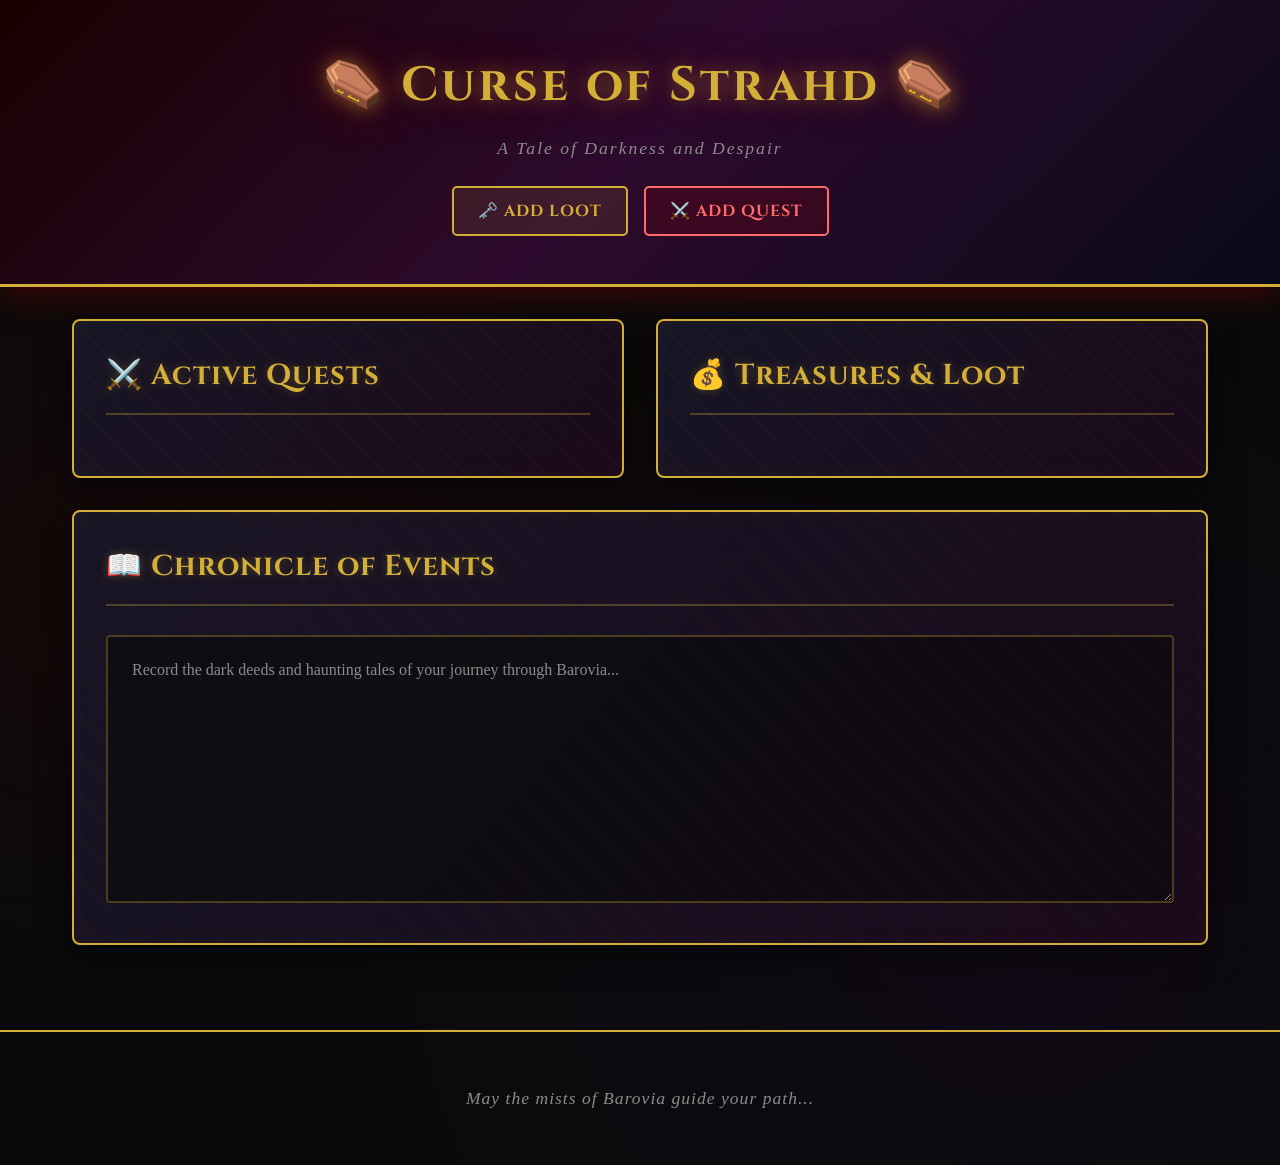
<file: index-original.html>
<!DOCTYPE html>
<html lang="en">
<head>
    <meta charset="UTF-8">
    <meta name="viewport" content="width=device-width, initial-scale=1.0">
    <title>Curse of Strahd - Party Tracker</title>
    <link rel="stylesheet" href="style.css">
    <link href="https://fonts.googleapis.com/css2?family=Cinzel:wght@400;700&family=IM+Fell+English:ital@0;1&display=swap" rel="stylesheet">
</head>
<body>
    <header>
        <div class="header-content">
            <h1>⚰️ Curse of Strahd ⚰️</h1>
            <p class="tagline">A Tale of Darkness and Despair</p>
            <div class="button-group">
                <button id="add-loot" class="btn btn-gold">🗝️ Add Loot</button>
                <button id="add-quest" class="btn btn-crimson">⚔️ Add Quest</button>
            </div>
        </div>
    </header>
    
    <main>
        <section id="quests" class="card">
            <h2>⚔️ Active Quests</h2>
            <ul id="quests-list" class="item-list">
                <!-- Quests will be added here -->
            </ul>
        </section>

        <section id="loot" class="card">
            <h2>💰 Treasures & Loot</h2>
            <ul id="loot-list" class="item-list">
                <!-- Loot items will be added here -->
            </ul>
        </section>

        <section id="story" class="card">
            <h2>📖 Chronicle of Events</h2>
            <textarea id="story-text" rows="12" placeholder="Record the dark deeds and haunting tales of your journey through Barovia..."></textarea>
        </section>
    </main>

    <footer>
        <p>May the mists of Barovia guide your path...</p>
    </footer>

    <script src="scripts.js"></script>
</body>
</html>
</file>
<file: style.css>
* {
    box-sizing: border-box;
}

body {
    font-family: 'IM Fell English', serif;
    margin: 0;
    padding: 0;
    background-color: #0a0a0a;
    background-image: 
        radial-gradient(ellipse at 20% 50%, rgba(139, 0, 0, 0.1) 0%, transparent 50%),
        radial-gradient(ellipse at 80% 80%, rgba(75, 0, 130, 0.08) 0%, transparent 50%);
    color: #d4af37;
    line-height: 1.6;
    min-height: 100vh;
    position: relative;
}

body::before {
    content: '';
    position: fixed;
    top: 0;
    left: 0;
    right: 0;
    bottom: 0;
    background-image: 
        repeating-linear-gradient(
            0deg,
            rgba(0, 0, 0, 0.03),
            rgba(0, 0, 0, 0.03) 1px,
            transparent 1px,
            transparent 2px
        );
    pointer-events: none;
    z-index: 1;
}

header {
    background: linear-gradient(135deg, #1a0000 0%, #2d0a2d 50%, #0a0a1a 100%);
    border-bottom: 3px solid #d4af37;
    padding: 3em 1em;
    text-align: center;
    position: relative;
    z-index: 2;
    box-shadow: 0 8px 32px rgba(139, 0, 0, 0.4);
}

.header-content h1 {
    font-family: 'Cinzel', serif;
    font-size: 3em;
    margin: 0;
    color: #d4af37;
    text-shadow: 0 0 20px rgba(212, 175, 55, 0.5), 0 0 40px rgba(139, 0, 0, 0.5);
    font-weight: 700;
    letter-spacing: 3px;
}

.tagline {
    font-style: italic;
    color: #8b8b8b;
    margin: 0.5em 0 0 0;
    font-size: 1.1em;
    letter-spacing: 2px;
}

.button-group {
    display: flex;
    gap: 1em;
    justify-content: center;
    margin-top: 1.5em;
    flex-wrap: wrap;
}

.btn {
    font-family: 'Cinzel', serif;
    padding: 0.75em 1.5em;
    border: 2px solid #d4af37;
    border-radius: 5px;
    font-size: 1em;
    font-weight: bold;
    cursor: pointer;
    text-transform: uppercase;
    letter-spacing: 1px;
    transition: all 0.3s ease;
    font-weight: 700;
}

.btn-gold {
    background-color: rgba(212, 175, 55, 0.1);
    color: #d4af37;
}

.btn-gold:hover {
    background-color: #d4af37;
    color: #1a0000;
    box-shadow: 0 0 20px rgba(212, 175, 55, 0.6);
}

.btn-crimson {
    background-color: rgba(139, 0, 0, 0.2);
    color: #ff6b6b;
    border-color: #ff6b6b;
}

.btn-crimson:hover {
    background-color: #ff6b6b;
    color: #1a0000;
    box-shadow: 0 0 20px rgba(255, 107, 107, 0.6);
}

main {
    padding: 2em;
    max-width: 1200px;
    margin: 0 auto;
    position: relative;
    z-index: 2;
    display: grid;
    gap: 2em;
    grid-template-columns: 1fr;
}

@media (min-width: 768px) {
    main {
        grid-template-columns: 1fr 1fr;
    }

    #story,
    #charts,
    #strahd-decrees,
    #npc-relationships,
    #awards-ceremony,
    #strahd-suggestions,
    #dm-panel {
        grid-column: 1 / -1;
    }
}

.card {
    background: linear-gradient(135deg, rgba(25, 25, 45, 0.8) 0%, rgba(30, 10, 30, 0.8) 100%);
    border: 2px solid #d4af37;
    border-radius: 8px;
    padding: 2em;
    box-shadow: 0 8px 32px rgba(0, 0, 0, 0.6), inset 0 0 20px rgba(212, 175, 55, 0.05);
    position: relative;
    overflow: hidden;
}

.card::before {
    content: '';
    position: absolute;
    top: 0;
    left: 0;
    right: 0;
    bottom: 0;
    background-image: 
        linear-gradient(45deg, transparent 48%, rgba(212, 175, 55, 0.03) 49%, rgba(212, 175, 55, 0.03) 51%, transparent 52%);
    background-size: 40px 40px;
    pointer-events: none;
    border-radius: 6px;
}

.card h2 {
    font-family: 'Cinzel', serif;
    font-size: 1.8em;
    margin-top: 0;
    margin-bottom: 1em;
    color: #d4af37;
    text-shadow: 0 0 10px rgba(212, 175, 55, 0.3);
    border-bottom: 2px solid rgba(212, 175, 55, 0.3);
    padding-bottom: 0.5em;
    letter-spacing: 1px;
}

.item-list {
    list-style: none;
    padding: 0;
    margin: 0;
}

.item-list li {
    background: rgba(212, 175, 55, 0.05);
    border-left: 4px solid #ff6b6b;
    padding: 1em;
    margin-bottom: 0.75em;
    border-radius: 4px;
    color: #d4af37;
    transition: all 0.3s ease;
    font-size: 1.05em;
    position: relative;
}

.item-list li:hover {
    background: rgba(212, 175, 55, 0.12);
    transform: translateX(10px);
    box-shadow: 0 4px 15px rgba(255, 107, 107, 0.3);
    border-left-color: #d4af37;
}

.item-list li::before {
    content: '✦ ';
    color: #ff6b6b;
    margin-right: 0.5em;
}

.delete-btn {
    float: right;
    background: rgba(255, 107, 107, 0.2);
    border: 1px solid #ff6b6b;
    color: #ff6b6b;
    padding: 0.25em 0.75em;
    border-radius: 3px;
    cursor: pointer;
    font-size: 0.85em;
    transition: all 0.2s ease;
}

.delete-btn:hover {
    background: #ff6b6b;
    color: #0a0a0a;
    box-shadow: 0 0 10px rgba(255, 107, 107, 0.5);
}

.edit-btn {
    float: right;
    background: rgba(212, 175, 55, 0.2);
    border: 1px solid #d4af37;
    color: #d4af37;
    padding: 0.25em 0.75em;
    border-radius: 3px;
    cursor: pointer;
    font-size: 0.85em;
    transition: all 0.2s ease;
    margin-right: 0.5em;
}

.edit-btn:hover {
    background: #d4af37;
    color: #0a0a0a;
    box-shadow: 0 0 10px rgba(212, 175, 55, 0.5);
}

textarea {
    width: 100%;
    min-height: 250px;
    padding: 1.5em;
    background: rgba(10, 10, 10, 0.6);
    border: 2px solid rgba(212, 175, 55, 0.3);
    border-radius: 4px;
    color: #d4af37;
    font-family: 'IM Fell English', serif;
    font-size: 1em;
    resize: vertical;
    transition: all 0.3s ease;
}

textarea:focus {
    outline: none;
    border-color: #d4af37;
    box-shadow: 0 0 20px rgba(212, 175, 55, 0.3), inset 0 0 10px rgba(212, 175, 55, 0.05);
    background: rgba(10, 10, 10, 0.8);
}

textarea::placeholder {
    color: #8b8b8b;
}

footer {
    text-align: center;
    padding: 2em 1em;
    color: #8b8b8b;
    border-top: 2px solid #d4af37;
    margin-top: 3em;
    font-style: italic;
    position: relative;
    z-index: 2;
    font-size: 1.1em;
    letter-spacing: 1px;
}

/* Scrollbar styling */
::-webkit-scrollbar {
    width: 12px;
}

::-webkit-scrollbar-track {
    background: #0a0a0a;
}

::-webkit-scrollbar-thumb {
    background: #d4af37;
    border-radius: 6px;
}

::-webkit-scrollbar-thumb:hover {
    background: #ff6b6b;
}

/* Funny Stats Styling */
.stats-grid {
    display: grid;
    grid-template-columns: repeat(auto-fit, minmax(300px, 1fr));
    gap: 1em;
    margin-top: 1em;
}

.stat-item {
    background: rgba(212, 175, 55, 0.05);
    border: 1px solid rgba(212, 175, 55, 0.3);
    border-radius: 8px;
    padding: 1em;
    display: flex;
    justify-content: space-between;
    align-items: center;
    transition: all 0.3s ease;
}

.stat-item:hover {
    background: rgba(212, 175, 55, 0.1);
    border-color: #d4af37;
    box-shadow: 0 4px 15px rgba(212, 175, 55, 0.2);
}

.stat-label {
    font-family: 'Cinzel', 'IM Fell English', serif;
    font-size: 1.15em;
    color: #d4af37;
    font-weight: bold;
    flex: 1;
    letter-spacing: 0.5px;
    line-height: 1.3;
    text-rendering: optimizeLegibility;
    -webkit-font-smoothing: antialiased;
    white-space: nowrap;
}

.stat-controls {
    display: flex;
    align-items: center;
    gap: 0.5em;
}

.stat-btn {
    width: 35px;
    height: 35px;
    border: 2px solid #d4af37;
    background: rgba(212, 175, 55, 0.1);
    color: #d4af37;
    border-radius: 50%;
    font-size: 1.2em;
    font-weight: bold;
    cursor: pointer;
    transition: all 0.2s ease;
    display: flex;
    align-items: center;
    justify-content: center;
}

.stat-btn:hover {
    background: #d4af37;
    color: #1a0000;
    box-shadow: 0 0 10px rgba(212, 175, 55, 0.5);
    transform: scale(1.1);
}

.stat-btn.plus:hover {
    background: #28a745;
    border-color: #28a745;
    box-shadow: 0 0 10px rgba(40, 167, 69, 0.5);
}

.stat-btn.minus:hover {
    background: #dc3545;
    border-color: #dc3545;
    box-shadow: 0 0 10px rgba(220, 53, 69, 0.5);
}

.stat-value {
    font-size: 1.5em;
    font-weight: bold;
    color: #ff6b6b;
    min-width: 40px;
    text-align: center;
    text-shadow: 0 0 5px rgba(255, 107, 107, 0.3);
}

/* Charts Styling */
.charts-container {
    display: grid;
    grid-template-columns: 1fr 1fr;
    gap: 2em;
    margin-top: 1em;
}

.chart-wrapper {
    background: rgba(10, 10, 10, 0.6);
    border: 1px solid rgba(212, 175, 55, 0.3);
    border-radius: 8px;
    padding: 1.5em;
    transition: all 0.3s ease;
}

.chart-wrapper:hover {
    border-color: #d4af37;
    box-shadow: 0 4px 20px rgba(212, 175, 55, 0.2);
}

.chart-wrapper.full-width {
    grid-column: 1 / -1;
}

.chart-wrapper h3 {
    font-family: 'Cinzel', serif;
    color: #d4af37;
    margin: 0 0 1em 0;
    text-align: center;
    font-size: 1.2em;
    text-shadow: 0 0 5px rgba(212, 175, 55, 0.3);
}

.chart-wrapper canvas {
    max-width: 100%;
    height: auto !important;
    filter: drop-shadow(0 0 10px rgba(212, 175, 55, 0.1));
}

@media (max-width: 768px) {
    .charts-container {
        grid-template-columns: 1fr;
    }

    .chart-wrapper.full-width {
        grid-column: 1;
    }
}

/* Strahd Petition Box Styling */
.section-subtitle {
    font-style: italic;
    color: #8b8b8b;
    margin: -0.5em 0 1.5em 0;
    text-align: center;
    font-size: 1.1em;
}

.petition-form {
    background: linear-gradient(135deg, rgba(139, 0, 0, 0.1) 0%, rgba(25, 25, 45, 0.2) 100%);
    border: 2px solid rgba(139, 0, 0, 0.3);
    border-radius: 8px;
    padding: 2em;
    margin-bottom: 2em;
    box-shadow: inset 0 0 20px rgba(139, 0, 0, 0.1);
}

.form-group {
    margin-bottom: 1.5em;
}

.form-group label {
    display: block;
    color: #d4af37;
    font-family: 'Cinzel', serif;
    font-weight: bold;
    margin-bottom: 0.5em;
    font-size: 1.1em;
    text-shadow: 0 0 5px rgba(212, 175, 55, 0.3);
}

.form-group input,
.form-group select,
.form-group textarea {
    width: 100%;
    padding: 0.75em;
    background: rgba(10, 10, 10, 0.8);
    border: 2px solid rgba(139, 0, 0, 0.4);
    border-radius: 4px;
    color: #d4af37;
    font-family: 'IM Fell English', serif;
    font-size: 1em;
    transition: all 0.3s ease;
}

.form-group input:focus,
.form-group select:focus,
.form-group textarea:focus {
    outline: none;
    border-color: #d4af37;
    box-shadow: 0 0 15px rgba(212, 175, 55, 0.3), inset 0 0 10px rgba(139, 0, 0, 0.2);
    background: rgba(10, 10, 10, 0.9);
}

.form-group input::placeholder,
.form-group textarea::placeholder {
    color: #666;
    font-style: italic;
}

.form-group select {
    cursor: pointer;
}

.form-group select option {
    background: #1a0000;
    color: #d4af37;
    padding: 0.5em;
}

.petitions-list {
    margin-top: 2em;
}

.petitions-list h3 {
    font-family: 'Cinzel', serif;
    color: #d4af37;
    text-align: center;
    margin-bottom: 1em;
    font-size: 1.4em;
    text-shadow: 0 0 10px rgba(212, 175, 55, 0.3);
}

#petitions-container {
    max-height: 400px;
    overflow-y: auto;
    border: 1px solid rgba(139, 0, 0, 0.3);
    border-radius: 4px;
    background: rgba(10, 10, 10, 0.4);
}

.petition-item {
    background: linear-gradient(135deg, rgba(139, 0, 0, 0.05) 0%, rgba(25, 25, 45, 0.1) 100%);
    border-bottom: 1px solid rgba(139, 0, 0, 0.2);
    padding: 1.5em;
    transition: all 0.3s ease;
    position: relative;
}

.petition-item:hover {
    background: linear-gradient(135deg, rgba(139, 0, 0, 0.1) 0%, rgba(25, 25, 45, 0.15) 100%);
    transform: translateX(5px);
}

.petition-item:last-child {
    border-bottom: none;
}

.petition-header {
    display: flex;
    justify-content: space-between;
    align-items: center;
    margin-bottom: 1em;
    flex-wrap: wrap;
    gap: 0.5em;
}

.petition-name {
    font-family: 'Cinzel', serif;
    color: #ff6b6b;
    font-weight: bold;
    font-size: 1.1em;
}

.petition-category {
    background: rgba(139, 0, 0, 0.3);
    color: #d4af37;
    padding: 0.25em 0.75em;
    border-radius: 15px;
    font-size: 0.9em;
    border: 1px solid rgba(139, 0, 0, 0.5);
}

.petition-timestamp {
    color: #8b8b8b;
    font-size: 0.9em;
    font-style: italic;
}

.petition-message {
    color: #d4af37;
    line-height: 1.5;
    margin-bottom: 1em;
    font-family: 'IM Fell English', serif;
    font-size: 1.05em;
}

.strahd-response {
    background: linear-gradient(135deg, rgba(139, 0, 0, 0.2) 0%, rgba(75, 0, 130, 0.1) 100%);
    border-left: 4px solid #8b0000;
    padding: 1em;
    margin-top: 1em;
    border-radius: 0 4px 4px 0;
    position: relative;
}

.strahd-response::before {
    content: '🧛‍♂️ Count Strahd responds:';
    display: block;
    font-family: 'Cinzel', serif;
    font-weight: bold;
    color: #8b0000;
    font-size: 0.9em;
    margin-bottom: 0.5em;
    text-shadow: 0 0 5px rgba(139, 0, 0, 0.5);
}

.strahd-response-text {
    color: #ff6b6b;
    font-style: italic;
    line-height: 1.4;
}

/* DM Control Panel Styling */
#dm-panel {
    background: linear-gradient(135deg, rgba(139, 0, 0, 0.15) 0%, rgba(75, 0, 130, 0.15) 50%, rgba(0, 0, 0, 0.3) 100%);
    border: 3px solid #8b0000;
    box-shadow: 0 0 30px rgba(139, 0, 0, 0.5), inset 0 0 20px rgba(139, 0, 0, 0.1);
}

#dm-panel h2 {
    color: #8b0000;
    text-shadow: 0 0 15px rgba(139, 0, 0, 0.8);
    border-bottom-color: #8b0000;
}

.dm-stats {
    display: grid;
    grid-template-columns: repeat(auto-fit, minmax(150px, 1fr));
    gap: 1em;
    margin-bottom: 2em;
    padding: 1em;
    background: rgba(139, 0, 0, 0.1);
    border-radius: 8px;
}

.dm-stat-box {
    text-align: center;
    padding: 1em;
    background: rgba(0, 0, 0, 0.3);
    border-radius: 4px;
    border: 1px solid rgba(139, 0, 0, 0.3);
}

.dm-stat-label {
    display: block;
    font-size: 0.9em;
    color: #d4af37;
    margin-bottom: 0.5em;
}

.dm-stat-value {
    display: block;
    font-size: 2em;
    font-weight: bold;
    color: #8b0000;
    text-shadow: 0 0 10px rgba(139, 0, 0, 0.5);
}

.dm-controls h3 {
    font-family: 'Cinzel', serif;
    color: #8b0000;
    text-shadow: 0 0 10px rgba(139, 0, 0, 0.5);
    margin-bottom: 1em;
}

.dm-filter-controls {
    display: flex;
    gap: 1em;
    align-items: center;
    flex-wrap: wrap;
    margin-bottom: 2em;
    padding: 1em;
    background: rgba(139, 0, 0, 0.1);
    border-radius: 8px;
}

.dm-filter-controls label {
    color: #d4af37;
    font-weight: bold;
}

#dm-filter {
    background: rgba(0, 0, 0, 0.8);
    border: 2px solid rgba(139, 0, 0, 0.5);
    color: #d4af37;
    padding: 0.5em;
    border-radius: 4px;
}

.dm-petition-item {
    background: linear-gradient(135deg, rgba(139, 0, 0, 0.1) 0%, rgba(25, 25, 45, 0.15) 100%);
    border: 2px solid rgba(139, 0, 0, 0.3);
    border-radius: 8px;
    padding: 1.5em;
    margin-bottom: 1.5em;
    position: relative;
}

.dm-petition-controls {
    display: flex;
    gap: 0.5em;
    margin-top: 1em;
    flex-wrap: wrap;
}

.dm-btn {
    padding: 0.5em 1em;
    border: 1px solid #8b0000;
    background: rgba(139, 0, 0, 0.2);
    color: #d4af37;
    border-radius: 4px;
    cursor: pointer;
    font-size: 0.9em;
    transition: all 0.2s ease;
}

.dm-btn:hover {
    background: #8b0000;
    color: #fff;
    box-shadow: 0 0 10px rgba(139, 0, 0, 0.5);
}

.dm-btn.delete {
    border-color: #dc3545;
    background: rgba(220, 53, 69, 0.2);
}

.dm-btn.delete:hover {
    background: #dc3545;
}

.custom-response-area {
    margin-top: 1em;
    padding: 1em;
    background: rgba(139, 0, 0, 0.1);
    border-radius: 4px;
    border: 2px solid rgba(139, 0, 0, 0.3);
}

.custom-response-area textarea {
    width: 100%;
    min-height: 80px;
    background: rgba(0, 0, 0, 0.8);
    border: 1px solid rgba(139, 0, 0, 0.5);
    color: #ff6b6b;
    padding: 0.75em;
    border-radius: 4px;
    font-family: 'IM Fell English', serif;
    font-style: italic;
}

.custom-response-area textarea::placeholder {
    color: #666;
    font-style: italic;
}

.dm-response-preview {
    margin-top: 0.5em;
    padding: 0.75em;
    background: rgba(139, 0, 0, 0.2);
    border-left: 4px solid #8b0000;
    border-radius: 0 4px 4px 0;
    font-style: italic;
    color: #ff6b6b;
}

/* Strahd's Decrees Styling */
#decrees-container {
    max-height: 300px;
    overflow-y: auto;
    border: 2px solid rgba(212, 175, 55, 0.3);
    border-radius: 8px;
    background: linear-gradient(135deg, rgba(139, 0, 0, 0.05) 0%, rgba(25, 25, 45, 0.1) 100%);
}

.decree-item {
    background: linear-gradient(135deg, rgba(139, 0, 0, 0.1) 0%, rgba(25, 25, 45, 0.15) 100%);
    border-bottom: 2px solid rgba(139, 0, 0, 0.2);
    padding: 2em;
    position: relative;
    transition: all 0.3s ease;
}

.decree-item:hover {
    background: linear-gradient(135deg, rgba(139, 0, 0, 0.15) 0%, rgba(25, 25, 45, 0.2) 100%);
    box-shadow: inset 0 0 20px rgba(139, 0, 0, 0.3);
}

.decree-item:last-child {
    border-bottom: none;
}

.decree-header {
    display: flex;
    justify-content: space-between;
    align-items: center;
    margin-bottom: 1em;
    flex-wrap: wrap;
    gap: 0.5em;
}

.decree-category {
    background: linear-gradient(135deg, rgba(139, 0, 0, 0.4) 0%, rgba(75, 0, 130, 0.3) 100%);
    color: #d4af37;
    padding: 0.4em 1em;
    border-radius: 20px;
    font-size: 0.9em;
    font-weight: bold;
    border: 2px solid rgba(139, 0, 0, 0.6);
    text-shadow: 0 0 5px rgba(212, 175, 55, 0.5);
}

.decree-timestamp {
    color: #8b8b8b;
    font-size: 0.9em;
    font-style: italic;
}

.decree-content {
    background: rgba(0, 0, 0, 0.4);
    border: 3px solid #8b0000;
    border-radius: 8px;
    padding: 1.5em;
    position: relative;
    box-shadow: inset 0 0 20px rgba(139, 0, 0, 0.2);
}

.decree-content::before {
    content: '👑 BY ORDER OF COUNT STRAHD VON ZAROVICH 👑';
    display: block;
    text-align: center;
    font-family: 'Cinzel', serif;
    font-weight: bold;
    color: #8b0000;
    font-size: 0.8em;
    margin-bottom: 1em;
    text-shadow: 0 0 10px rgba(139, 0, 0, 0.8);
    letter-spacing: 2px;
    border-bottom: 1px solid rgba(139, 0, 0, 0.5);
    padding-bottom: 0.5em;
}

.decree-text {
    color: #d4af37;
    font-family: 'IM Fell English', serif;
    font-size: 1.1em;
    line-height: 1.6;
    text-align: center;
    font-style: italic;
    text-shadow: 0 0 5px rgba(212, 175, 55, 0.3);
}

.decree-signature {
    text-align: right;
    margin-top: 1em;
    padding-top: 0.5em;
    border-top: 1px solid rgba(139, 0, 0, 0.3);
    font-family: 'Cinzel', serif;
    color: #8b0000;
    font-size: 0.9em;
    font-weight: bold;
    text-shadow: 0 0 5px rgba(139, 0, 0, 0.5);
}

.no-decrees {
    text-align: center;
    padding: 3em;
    color: #8b8b8b;
    font-style: italic;
    background: rgba(10, 10, 10, 0.3);
}

/* Decree Creation Form */
.decree-creation {
    background: linear-gradient(135deg, rgba(139, 0, 0, 0.15) 0%, rgba(75, 0, 130, 0.1) 100%);
    border: 2px solid rgba(139, 0, 0, 0.4);
    border-radius: 8px;
    padding: 2em;
    margin-bottom: 2em;
    box-shadow: inset 0 0 20px rgba(139, 0, 0, 0.1);
}

.decree-creation .form-group {
    margin-bottom: 1.5em;
}

.decree-creation .form-group:last-child {
    margin-bottom: 0;
    text-align: center;
    display: flex;
    gap: 1em;
    justify-content: center;
    flex-wrap: wrap;
}

.decree-creation label {
    color: #8b0000;
    font-family: 'Cinzel', serif;
    font-weight: bold;
    text-shadow: 0 0 5px rgba(139, 0, 0, 0.5);
}

.decree-creation select,
.decree-creation textarea {
    background: rgba(0, 0, 0, 0.8);
    border: 2px solid rgba(139, 0, 0, 0.6);
    color: #d4af37;
}

.decree-creation select:focus,
.decree-creation textarea:focus {
    border-color: #8b0000;
    box-shadow: 0 0 15px rgba(139, 0, 0, 0.4);
}

/* NPC Relationships Styling */
#relationships-container {
    display: grid;
    grid-template-columns: repeat(auto-fill, minmax(280px, 1fr));
    gap: 1.5em;
    margin-top: 1em;
}

.npc-relationship-card {
    background: linear-gradient(135deg, rgba(25, 25, 45, 0.8) 0%, rgba(30, 10, 30, 0.8) 100%);
    border: 2px solid;
    border-radius: 12px;
    padding: 1.5em;
    transition: all 0.3s ease;
    position: relative;
    overflow: hidden;
}

.npc-relationship-card::before {
    content: '';
    position: absolute;
    top: 0;
    left: 0;
    right: 0;
    height: 4px;
    background: linear-gradient(90deg, var(--status-color), transparent);
}

.npc-relationship-card:hover {
    transform: translateY(-5px);
    box-shadow: 0 8px 25px rgba(0, 0, 0, 0.4);
}

/* Status-based styling */
.npc-relationship-card.beloved {
    border-color: #ff69b4;
    --status-color: #ff69b4;
    box-shadow: 0 0 15px rgba(255, 105, 180, 0.2);
}

.npc-relationship-card.friendly {
    border-color: #32cd32;
    --status-color: #32cd32;
    box-shadow: 0 0 15px rgba(50, 205, 50, 0.2);
}

.npc-relationship-card.neutral {
    border-color: #d4af37;
    --status-color: #d4af37;
    box-shadow: 0 0 15px rgba(212, 175, 55, 0.2);
}

.npc-relationship-card.business {
    border-color: #ffa500;
    --status-color: #ffa500;
    box-shadow: 0 0 15px rgba(255, 165, 0, 0.2);
}

.npc-relationship-card.complicated {
    border-color: #9370db;
    --status-color: #9370db;
    box-shadow: 0 0 15px rgba(147, 112, 219, 0.2);
}

.npc-relationship-card.confused {
    border-color: #4682b4;
    --status-color: #4682b4;
    box-shadow: 0 0 15px rgba(70, 130, 180, 0.2);
}

.npc-relationship-card.annoyed {
    border-color: #ff8c00;
    --status-color: #ff8c00;
    box-shadow: 0 0 15px rgba(255, 140, 0, 0.2);
}

.npc-relationship-card.terrified {
    border-color: #ffff00;
    --status-color: #ffff00;
    box-shadow: 0 0 15px rgba(255, 255, 0, 0.2);
}

.npc-relationship-card.hostile {
    border-color: #dc143c;
    --status-color: #dc143c;
    box-shadow: 0 0 15px rgba(220, 20, 60, 0.2);
}

.npc-relationship-card.betrayed {
    border-color: #8b0000;
    --status-color: #8b0000;
    box-shadow: 0 0 15px rgba(139, 0, 0, 0.3);
}

.npc-name {
    font-family: 'Cinzel', serif;
    font-size: 1.3em;
    font-weight: bold;
    color: #d4af37;
    margin-bottom: 0.5em;
    text-shadow: 0 0 10px rgba(212, 175, 55, 0.3);
}

.npc-status {
    font-size: 1.1em;
    font-weight: bold;
    margin-bottom: 0.75em;
    display: flex;
    align-items: center;
    gap: 0.5em;
}

.npc-status-icon {
    font-size: 1.2em;
}

.npc-status-text {
    color: var(--status-color);
    text-shadow: 0 0 5px var(--status-color);
}

.npc-notes {
    color: #bbb;
    font-style: italic;
    font-size: 0.95em;
    line-height: 1.4;
    margin-top: 0.5em;
    border-top: 1px solid rgba(212, 175, 55, 0.2);
    padding-top: 0.75em;
}

.no-npcs {
    grid-column: 1 / -1;
    text-align: center;
    padding: 3em;
    color: #8b8b8b;
    font-style: italic;
    background: rgba(10, 10, 10, 0.3);
    border-radius: 8px;
}

/* NPC Management Styling */
.npc-creation {
    background: linear-gradient(135deg, rgba(147, 112, 219, 0.1) 0%, rgba(75, 0, 130, 0.1) 100%);
    border: 2px solid rgba(147, 112, 219, 0.4);
    border-radius: 8px;
    padding: 2em;
    margin-bottom: 2em;
    box-shadow: inset 0 0 20px rgba(147, 112, 219, 0.1);
}

.npc-creation .form-group {
    margin-bottom: 1.5em;
}

.npc-creation label {
    color: #9370db;
    font-family: 'Cinzel', serif;
    font-weight: bold;
    text-shadow: 0 0 5px rgba(147, 112, 219, 0.5);
}

.npc-creation input,
.npc-creation select {
    background: rgba(0, 0, 0, 0.8);
    border: 2px solid rgba(147, 112, 219, 0.6);
    color: #d4af37;
}

.npc-creation input:focus,
.npc-creation select:focus {
    border-color: #9370db;
    box-shadow: 0 0 15px rgba(147, 112, 219, 0.4);
}

.dm-npc-list {
    max-height: 300px;
    overflow-y: auto;
    background: rgba(10, 10, 10, 0.3);
    border: 1px solid rgba(147, 112, 219, 0.3);
    border-radius: 8px;
    padding: 1em;
}

.dm-npc-item {
    display: flex;
    justify-content: space-between;
    align-items: center;
    padding: 1em;
    margin-bottom: 0.5em;
    background: rgba(147, 112, 219, 0.1);
    border-radius: 6px;
    border-left: 4px solid var(--status-color);
}

.dm-npc-info {
    flex: 1;
}

.dm-npc-name {
    font-weight: bold;
    color: #d4af37;
    margin-bottom: 0.25em;
}

.dm-npc-status {
    font-size: 0.9em;
    color: var(--status-color);
}

.dm-npc-controls {
    display: flex;
    gap: 0.5em;
}

.npc-edit-form {
    display: none;
    background: rgba(0, 0, 0, 0.5);
    padding: 1em;
    margin-top: 0.5em;
    border-radius: 6px;
    border: 1px solid rgba(147, 112, 219, 0.3);
}

.npc-edit-form input,
.npc-edit-form select {
    margin-bottom: 0.5em;
    background: rgba(0, 0, 0, 0.8);
    border: 1px solid rgba(147, 112, 219, 0.5);
    color: #d4af37;
    padding: 0.5em;
    border-radius: 4px;
    width: 100%;
}

/* Strahd Awards Ceremony Styling */
.awards-status {
    margin-top: 1em;
}

.awards-announcement {
    text-align: center;
    background: linear-gradient(135deg, rgba(212, 175, 55, 0.1) 0%, rgba(139, 0, 0, 0.1) 100%);
    border: 3px solid #d4af37;
    border-radius: 12px;
    padding: 2em;
    margin-bottom: 2em;
    position: relative;
    overflow: hidden;
}

.awards-announcement::before {
    content: '';
    position: absolute;
    top: -50%;
    left: -50%;
    width: 200%;
    height: 200%;
    background: radial-gradient(circle, rgba(212, 175, 55, 0.1) 0%, transparent 70%);
    animation: rotate 20s linear infinite;
    pointer-events: none;
}

@keyframes rotate {
    from { transform: rotate(0deg); }
    to { transform: rotate(360deg); }
}

@keyframes shake {
    0%, 100% { transform: translateX(0); }
    10%, 30%, 50%, 70%, 90% { transform: translateX(-5px); }
    20%, 40%, 60%, 80% { transform: translateX(5px); }
}

@keyframes fadeIn {
    from { opacity: 0; transform: translateY(10px); }
    to { opacity: 1; transform: translateY(0); }
}

@keyframes mysteryglow {
    0%, 100% { box-shadow: 0 0 20px rgba(212, 175, 55, 0.3); }
    50% { box-shadow: 0 0 40px rgba(212, 175, 55, 0.6); }
}

.awards-announcement h3 {
    font-family: 'Cinzel', serif;
    font-size: 2em;
    color: #d4af37;
    margin: 0 0 0.5em 0;
    text-shadow: 0 0 20px rgba(212, 175, 55, 0.5);
    position: relative;
    z-index: 1;
}

.awards-announcement p {
    font-size: 1.2em;
    color: #d4af37;
    margin: 0.5em 0;
    position: relative;
    z-index: 1;
}

.nomination-timer {
    background: rgba(139, 0, 0, 0.2);
    border: 1px solid #8b0000;
    border-radius: 20px;
    padding: 0.5em 1.5em;
    display: inline-block;
    margin-top: 1em;
    color: #ff6b6b;
    font-weight: bold;
    position: relative;
    z-index: 1;
}

/* Nomination Form */
.nomination-form {
    background: linear-gradient(135deg, rgba(212, 175, 55, 0.05) 0%, rgba(139, 0, 0, 0.05) 100%);
    border: 2px solid rgba(212, 175, 55, 0.3);
    border-radius: 12px;
    padding: 2em;
    box-shadow: inset 0 0 20px rgba(212, 175, 55, 0.1);
}

.nomination-form .form-group {
    margin-bottom: 1.5em;
}

.nomination-form label {
    color: #d4af37;
    font-family: 'Cinzel', serif;
    font-weight: bold;
    text-shadow: 0 0 5px rgba(212, 175, 55, 0.3);
}

.nomination-form input,
.nomination-form select,
.nomination-form textarea {
    background: rgba(0, 0, 0, 0.8);
    border: 2px solid rgba(212, 175, 55, 0.6);
    color: #d4af37;
}

.nomination-form input:focus,
.nomination-form select:focus,
.nomination-form textarea:focus {
    border-color: #d4af37;
    box-shadow: 0 0 15px rgba(212, 175, 55, 0.4);
}

/* Voting Interface */
#voting-container {
    display: grid;
    gap: 2em;
}

.voting-category {
    background: linear-gradient(135deg, rgba(25, 25, 45, 0.8) 0%, rgba(30, 10, 30, 0.8) 100%);
    border: 2px solid #d4af37;
    border-radius: 12px;
    padding: 2em;
    box-shadow: 0 8px 32px rgba(0, 0, 0, 0.6);
}

.voting-category h4 {
    font-family: 'Cinzel', serif;
    color: #d4af37;
    font-size: 1.4em;
    margin: 0 0 1em 0;
    text-shadow: 0 0 10px rgba(212, 175, 55, 0.3);
    text-align: center;
}

.nominees-list {
    display: grid;
    gap: 1em;
}

.nominee-option {
    background: linear-gradient(135deg, rgba(212, 175, 55, 0.05) 0%, rgba(139, 0, 0, 0.05) 100%);
    border: 2px solid rgba(212, 175, 55, 0.3);
    border-radius: 8px;
    padding: 1.5em;
    cursor: pointer;
    transition: all 0.3s ease;
    position: relative;
    overflow: hidden;
}

.nominee-option:hover {
    border-color: #d4af37;
    box-shadow: 0 0 20px rgba(212, 175, 55, 0.3);
    transform: translateY(-2px);
}

.nominee-option.voted {
    border-color: #32cd32;
    box-shadow: 0 0 20px rgba(50, 205, 50, 0.3);
}

.nominee-option.voted::before {
    content: '✓';
    position: absolute;
    top: 10px;
    right: 15px;
    color: #32cd32;
    font-size: 1.5em;
    font-weight: bold;
}

.nominee-name {
    font-family: 'Cinzel', serif;
    font-weight: bold;
    color: #d4af37;
    font-size: 1.2em;
    margin-bottom: 0.5em;
}

.nominee-reason {
    color: #bbb;
    font-style: italic;
    line-height: 1.4;
}

.vote-count {
    position: absolute;
    top: 10px;
    right: 15px;
    background: rgba(212, 175, 55, 0.2);
    color: #d4af37;
    padding: 0.25em 0.75em;
    border-radius: 15px;
    font-size: 0.9em;
    font-weight: bold;
}

/* Results Display */
#results-container {
    display: grid;
    gap: 2em;
}

.award-result {
    background: linear-gradient(135deg, rgba(212, 175, 55, 0.1) 0%, rgba(139, 0, 0, 0.1) 100%);
    border: 3px solid #d4af37;
    border-radius: 15px;
    padding: 2em;
    text-align: center;
    position: relative;
    overflow: hidden;
    box-shadow: 0 0 30px rgba(212, 175, 55, 0.2);
}

.award-result::before {
    content: '';
    position: absolute;
    top: -10px;
    left: -10px;
    right: -10px;
    bottom: -10px;
    background: linear-gradient(45deg, transparent, rgba(212, 175, 55, 0.1), transparent);
    z-index: -1;
    border-radius: inherit;
}

.award-category-title {
    font-family: 'Cinzel', serif;
    font-size: 1.6em;
    color: #d4af37;
    margin-bottom: 0.5em;
    text-shadow: 0 0 15px rgba(212, 175, 55, 0.5);
}

.award-winner {
    font-family: 'Cinzel', serif;
    font-size: 2.2em;
    font-weight: bold;
    color: #fff;
    text-shadow: 0 0 20px rgba(212, 175, 55, 0.8);
    margin: 1em 0;
    animation: glow 2s ease-in-out infinite alternate;
}

@keyframes glow {
    from { text-shadow: 0 0 20px rgba(212, 175, 55, 0.8); }
    to { text-shadow: 0 0 30px rgba(212, 175, 55, 1), 0 0 40px rgba(212, 175, 55, 0.6); }
}

.award-reason {
    font-style: italic;
    color: #bbb;
    font-size: 1.1em;
    line-height: 1.4;
    margin-top: 1em;
}

.award-votes {
    background: rgba(139, 0, 0, 0.2);
    border: 1px solid #8b0000;
    border-radius: 20px;
    padding: 0.5em 1em;
    display: inline-block;
    margin-top: 1em;
    color: #ff6b6b;
    font-weight: bold;
}

.no-winner {
    color: #8b8b8b;
    font-style: italic;
    font-size: 1.2em;
}

/* DM Awards Control */
.awards-control {
    background: linear-gradient(135deg, rgba(212, 175, 55, 0.1) 0%, rgba(139, 0, 0, 0.1) 100%);
    border: 2px solid rgba(212, 175, 55, 0.4);
    border-radius: 8px;
    padding: 2em;
    margin-bottom: 2em;
}

.awards-control-status {
    text-align: center;
    margin-bottom: 1.5em;
    font-size: 1.2em;
}

.awards-control-status span:first-child {
    color: #d4af37;
    font-weight: bold;
}

#dm-awards-status {
    color: #ff6b6b;
    font-family: 'Cinzel', serif;
    font-weight: bold;
    text-shadow: 0 0 5px rgba(255, 107, 107, 0.5);
}

.awards-control-buttons {
    display: flex;
    gap: 1em;
    justify-content: center;
    flex-wrap: wrap;
    margin-bottom: 2em;
}

.current-awards-info {
    background: rgba(0, 0, 0, 0.3);
    border: 1px solid rgba(212, 175, 55, 0.3);
    border-radius: 8px;
    padding: 1.5em;
}

.current-awards-info h4 {
    color: #d4af37;
    font-family: 'Cinzel', serif;
    margin: 0 0 1em 0;
    text-align: center;
}

#nominations-summary,
#voting-summary {
    background: rgba(212, 175, 55, 0.05);
    border-radius: 6px;
    padding: 1em;
    margin-bottom: 1em;
    color: #d4af37;
}

/* Campaign Access Gate Styling */
.campaign-gate {
    position: fixed;
    top: 0;
    left: 0;
    width: 100%;
    height: 100vh;
    background: linear-gradient(135deg, #0a0a0a 0%, #1a0000 50%, #2d0a2d 100%);
    background-image:
        radial-gradient(ellipse at 20% 50%, rgba(139, 0, 0, 0.2) 0%, transparent 50%),
        radial-gradient(ellipse at 80% 80%, rgba(75, 0, 130, 0.15) 0%, transparent 50%);
    display: flex;
    align-items: center;
    justify-content: center;
    z-index: 9999;
}

.gate-content {
    background: linear-gradient(135deg, rgba(25, 25, 45, 0.9) 0%, rgba(30, 10, 30, 0.9) 100%);
    border: 3px solid #d4af37;
    border-radius: 20px;
    padding: 3em;
    max-width: 500px;
    width: 90%;
    text-align: center;
    box-shadow: 0 0 50px rgba(139, 0, 0, 0.5), inset 0 0 20px rgba(212, 175, 55, 0.05);
    position: relative;
    overflow: hidden;
}

.gate-content::before {
    content: '';
    position: absolute;
    top: -50%;
    left: -50%;
    width: 200%;
    height: 200%;
    background: radial-gradient(circle, rgba(212, 175, 55, 0.05) 0%, transparent 70%);
    animation: rotate 30s linear infinite;
    pointer-events: none;
}

.gate-header h1 {
    font-family: 'Cinzel', serif;
    font-size: 2.5em;
    margin: 0;
    color: #d4af37;
    text-shadow: 0 0 30px rgba(212, 175, 55, 0.6), 0 0 60px rgba(139, 0, 0, 0.4);
    font-weight: 700;
    letter-spacing: 3px;
    position: relative;
    z-index: 1;
}

.gate-subtitle {
    font-style: italic;
    color: #8b8b8b;
    margin: 1em 0 2em 0;
    font-size: 1.2em;
    letter-spacing: 2px;
    position: relative;
    z-index: 1;
}

.gate-form {
    position: relative;
    z-index: 1;
    margin: 2em 0;
}

.gate-form .form-group {
    margin-bottom: 2em;
}

.gate-form label {
    display: block;
    color: #d4af37;
    font-family: 'Cinzel', serif;
    font-weight: bold;
    margin-bottom: 1em;
    font-size: 1.2em;
    text-shadow: 0 0 10px rgba(212, 175, 55, 0.4);
}

.gate-form input {
    width: 100%;
    padding: 1em;
    background: rgba(0, 0, 0, 0.7);
    border: 3px solid rgba(212, 175, 55, 0.4);
    border-radius: 8px;
    color: #d4af37;
    font-family: 'IM Fell English', serif;
    font-size: 1.1em;
    text-align: center;
    transition: all 0.3s ease;
    box-shadow: inset 0 0 10px rgba(0, 0, 0, 0.5);
}

.gate-form input:focus {
    outline: none;
    border-color: #d4af37;
    box-shadow: 0 0 20px rgba(212, 175, 55, 0.4), inset 0 0 15px rgba(212, 175, 55, 0.1);
    background: rgba(0, 0, 0, 0.9);
}

.gate-form input::placeholder {
    color: #666;
    font-style: italic;
}

.gate-form .btn {
    font-size: 1.2em;
    padding: 1em 2em;
    margin-top: 1em;
    min-width: 200px;
    text-transform: uppercase;
    letter-spacing: 2px;
    box-shadow: 0 0 20px rgba(139, 0, 0, 0.3);
}

.gate-hints {
    margin-top: 2em;
    opacity: 0.8;
}

.gate-hints p {
    color: #8b8b8b;
    font-style: italic;
    margin: 0.5em 0;
}

.gate-hints small {
    font-size: 0.9em;
    color: #666;
}

.gate-footer {
    margin-top: 2em;
    border-top: 1px solid rgba(212, 175, 55, 0.3);
    padding-top: 1em;
}

.gate-footer p {
    color: #8b8b8b;
    font-style: italic;
    font-size: 1.1em;
    margin: 0;
}

/* Mysterious Riddle Interface */
.riddle-container {
    background: linear-gradient(135deg, rgba(139, 0, 0, 0.1) 0%, rgba(75, 0, 130, 0.1) 100%);
    border: 2px solid rgba(212, 175, 55, 0.3);
    border-radius: 15px;
    padding: 2em;
    margin: 2em 0;
    animation: mysteryglow 4s ease-in-out infinite;
    position: relative;
    overflow: hidden;
}

.riddle-container::before {
    content: '';
    position: absolute;
    top: 0;
    left: -100%;
    width: 100%;
    height: 100%;
    background: linear-gradient(90deg, transparent, rgba(212, 175, 55, 0.1), transparent);
    animation: sweep 8s linear infinite;
}

@keyframes sweep {
    0% { left: -100%; }
    100% { left: 100%; }
}

.secret-type {
    font-family: 'Cinzel', serif;
    font-size: 0.9em;
    color: #ff6b6b;
    text-align: center;
    margin-bottom: 1em;
    text-transform: uppercase;
    letter-spacing: 3px;
    text-shadow: 0 0 10px rgba(255, 107, 107, 0.4);
}

.secret-question {
    font-family: 'IM Fell English', serif;
    font-size: 1.3em;
    color: #d4af37;
    text-align: center;
    line-height: 1.5;
    margin-bottom: 1.5em;
    text-shadow: 0 0 15px rgba(212, 175, 55, 0.4);
    position: relative;
    z-index: 1;
}

.secret-hint {
    background: rgba(139, 0, 0, 0.2);
    border: 1px solid rgba(139, 0, 0, 0.4);
    border-radius: 10px;
    padding: 1em;
    margin: 1em 0;
    font-style: italic;
    color: #ff6b6b;
    text-align: center;
    position: relative;
    z-index: 1;
}

.secret-hint::before {
    content: '💡 ';
    font-size: 1.2em;
}

.hint-btn {
    font-size: 0.8em !important;
    padding: 0.5em 1em !important;
    margin-top: 1em;
    opacity: 0.8;
    position: relative;
    z-index: 1;
}

.hint-btn:hover {
    opacity: 1;
    transform: scale(1.05);
}

#secret-answer {
    font-size: 1.1em !important;
    text-align: center !important;
    letter-spacing: 2px;
    text-transform: lowercase;
    border: 3px solid rgba(212, 175, 55, 0.4) !important;
    background: rgba(0, 0, 0, 0.8) !important;
    color: #d4af37 !important;
    border-radius: 10px !important;
    padding: 1em !important;
    transition: all 0.3s ease;
    position: relative;
    z-index: 1;
}

#secret-answer:focus {
    border-color: #d4af37 !important;
    box-shadow: 0 0 25px rgba(212, 175, 55, 0.5) !important;
    text-transform: none;
    letter-spacing: 1px;
}

#secret-answer::placeholder {
    color: #666 !important;
    font-style: italic;
    letter-spacing: 1px;
}

/* Enhanced button styles for mystery theme */
.gate-form .btn {
    position: relative;
    z-index: 1;
    text-shadow: 0 0 10px rgba(0, 0, 0, 0.5);
    transition: all 0.3s ease;
}

.gate-form .btn:hover {
    transform: translateY(-2px);
    box-shadow: 0 5px 20px rgba(139, 0, 0, 0.5);
}

/* Campaign Info Bar */
.campaign-info {
    position: fixed;
    top: 0;
    left: 0;
    right: 0;
    background: rgba(139, 0, 0, 0.1);
    border-bottom: 2px solid rgba(139, 0, 0, 0.3);
    padding: 0.5em 1em;
    z-index: 1000;
    display: flex;
    justify-content: space-between;
    align-items: center;
    color: #d4af37;
    font-family: 'Cinzel', serif;
    font-weight: bold;
    font-size: 0.9em;
}

.campaign-info #current-campaign {
    color: #ff6b6b;
    text-shadow: 0 0 5px rgba(255, 107, 107, 0.3);
}

/* Adjust main content to account for campaign info bar */
#main-app header {
    margin-top: 60px;
}

@media (max-width: 768px) {
    .gate-content {
        padding: 2em;
        margin: 1em;
    }

    .gate-header h1 {
        font-size: 2em;
    }

    .campaign-info {
        flex-direction: column;
        gap: 0.5em;
        padding: 0.75em;
        text-align: center;
    }

    #main-app header {
        margin-top: 80px;
    }
}

/* Enhanced Quest System Styling */
.quest-controls {
    display: flex;
    justify-content: space-between;
    align-items: center;
    margin-bottom: 1.5em;
    padding: 1em;
    background: rgba(212, 175, 55, 0.05);
    border-radius: 8px;
    border: 1px solid rgba(212, 175, 55, 0.2);
    flex-wrap: wrap;
    gap: 1em;
}

.quest-filters {
    display: flex;
    gap: 0.5em;
    flex-wrap: wrap;
}

.filter-btn {
    padding: 0.5em 1em;
    border: 2px solid rgba(212, 175, 55, 0.5);
    background: rgba(212, 175, 55, 0.1);
    color: #d4af37;
    border-radius: 20px;
    cursor: pointer;
    font-size: 0.9em;
    font-weight: bold;
    transition: all 0.3s ease;
    font-family: 'Cinzel', serif;
}

.filter-btn:hover {
    border-color: #d4af37;
    box-shadow: 0 0 10px rgba(212, 175, 55, 0.3);
    transform: translateY(-2px);
}

.filter-btn.active {
    background: #d4af37;
    color: #1a0000;
    box-shadow: 0 0 15px rgba(212, 175, 55, 0.5);
}

.quest-stats {
    font-family: 'Cinzel', serif;
    color: #d4af37;
    font-weight: bold;
    text-shadow: 0 0 5px rgba(212, 175, 55, 0.3);
}

/* Enhanced Quest Item Styling */
.quest-item {
    background: rgba(212, 175, 55, 0.05);
    border-left: 4px solid #ff6b6b;
    padding: 1em;
    margin-bottom: 0.75em;
    border-radius: 4px;
    color: #d4af37;
    transition: all 0.3s ease;
    font-size: 1.05em;
    position: relative;
    display: flex;
    justify-content: space-between;
    align-items: center;
    flex-wrap: wrap;
    gap: 1em;
}

.quest-item.completed {
    background: rgba(50, 205, 50, 0.1);
    border-left-color: #32cd32;
    opacity: 0.8;
}

.quest-item.completed .quest-text {
    text-decoration: line-through;
    color: #32cd32;
}

.quest-item.archived {
    background: rgba(139, 139, 139, 0.1);
    border-left-color: #8b8b8b;
    opacity: 0.6;
}

.quest-item.archived .quest-text {
    color: #8b8b8b;
    font-style: italic;
}

.quest-text {
    flex: 1;
    margin-right: 1em;
    line-height: 1.4;
}

.quest-status-indicator {
    font-size: 1.2em;
    margin-right: 0.5em;
}

.quest-controls-buttons {
    display: flex;
    gap: 0.5em;
    flex-wrap: wrap;
    align-items: center;
}

.quest-btn {
    padding: 0.4em 0.8em;
    border: 1px solid;
    border-radius: 4px;
    cursor: pointer;
    font-size: 0.85em;
    font-weight: bold;
    transition: all 0.2s ease;
    font-family: 'Cinzel', serif;
}

.quest-btn.done {
    background: rgba(50, 205, 50, 0.2);
    border-color: #32cd32;
    color: #32cd32;
}

.quest-btn.done:hover {
    background: #32cd32;
    color: #1a0000;
    box-shadow: 0 0 10px rgba(50, 205, 50, 0.5);
}

.quest-btn.archive {
    background: rgba(255, 165, 0, 0.2);
    border-color: #ffa500;
    color: #ffa500;
}

.quest-btn.archive:hover {
    background: #ffa500;
    color: #1a0000;
    box-shadow: 0 0 10px rgba(255, 165, 0, 0.5);
}

.quest-btn.restore {
    background: rgba(70, 130, 180, 0.2);
    border-color: #4682b4;
    color: #4682b4;
}

.quest-btn.restore:hover {
    background: #4682b4;
    color: #1a0000;
    box-shadow: 0 0 10px rgba(70, 130, 180, 0.5);
}

.quest-btn.delete {
    background: rgba(220, 53, 69, 0.2);
    border-color: #dc3545;
    color: #dc3545;
}

.quest-btn.delete:hover {
    background: #dc3545;
    color: #1a0000;
    box-shadow: 0 0 10px rgba(220, 53, 69, 0.5);
}

/* Quest item hover effects */
.quest-item.active:hover {
    background: rgba(212, 175, 55, 0.12);
    transform: translateX(10px);
    box-shadow: 0 4px 15px rgba(255, 107, 107, 0.3);
    border-left-color: #d4af37;
}

.quest-item.completed:hover {
    background: rgba(50, 205, 50, 0.15);
    transform: translateX(5px);
    box-shadow: 0 4px 15px rgba(50, 205, 50, 0.3);
}

.quest-item.archived:hover {
    background: rgba(139, 139, 139, 0.15);
    transform: translateX(3px);
}

/* ========================================
   Memorable Quotes Styling
   ======================================== */

.quotes-controls {
    display: flex;
    justify-content: center;
    margin-bottom: 1.5em;
}

.quotes-grid {
    display: grid;
    grid-template-columns: repeat(auto-fill, minmax(320px, 1fr));
    gap: 1.5em;
    margin-top: 1em;
}

.quote-card {
    background: linear-gradient(135deg, rgba(75, 0, 130, 0.1) 0%, rgba(25, 25, 45, 0.15) 100%);
    border: 2px solid rgba(147, 112, 219, 0.4);
    border-radius: 12px;
    padding: 1.5em;
    position: relative;
    transition: all 0.3s ease;
    overflow: hidden;
}

.quote-card::before {
    content: '"';
    position: absolute;
    top: -10px;
    left: 10px;
    font-size: 5em;
    color: rgba(212, 175, 55, 0.1);
    font-family: 'Cinzel', serif;
    line-height: 1;
}

.quote-card:hover {
    transform: translateY(-5px);
    box-shadow: 0 8px 25px rgba(147, 112, 219, 0.3);
    border-color: rgba(212, 175, 55, 0.6);
}

.quote-text {
    font-size: 1.1em;
    font-style: italic;
    color: #d4af37;
    margin-bottom: 1em;
    position: relative;
    z-index: 1;
    line-height: 1.6;
}

.quote-attribution {
    display: flex;
    flex-direction: column;
    gap: 0.5em;
    padding-top: 1em;
    border-top: 1px solid rgba(212, 175, 55, 0.2);
}

.quote-speaker {
    font-family: 'Cinzel', serif;
    font-size: 1em;
    font-weight: bold;
    color: #9370db;
    font-style: italic;
}

.quote-context {
    font-size: 0.85em;
    color: #8b8b8b;
    font-style: italic;
    padding: 0.5em;
    background: rgba(0, 0, 0, 0.2);
    border-radius: 5px;
    border-left: 3px solid rgba(147, 112, 219, 0.3);
}

.quote-delete-btn {
    position: absolute;
    top: 10px;
    right: 10px;
    background: rgba(139, 0, 0, 0.3);
    border: 1px solid rgba(220, 20, 60, 0.5);
    color: #ff6b6b;
    width: 30px;
    height: 30px;
    border-radius: 50%;
    cursor: pointer;
    font-size: 1.5em;
    line-height: 1;
    display: flex;
    align-items: center;
    justify-content: center;
    transition: all 0.3s ease;
    opacity: 0.6;
    z-index: 2;
}

.quote-delete-btn:hover {
    opacity: 1;
    background: rgba(220, 20, 60, 0.4);
    transform: rotate(90deg);
    box-shadow: 0 0 15px rgba(220, 20, 60, 0.4);
}

.no-npcs {
    text-align: center;
    padding: 3em 1em;
    color: #8b8b8b;
}

.no-npcs p {
    margin: 0.5em 0;
}

.no-npcs em {
    color: #666;
    font-size: 0.9em;
}
</file>
